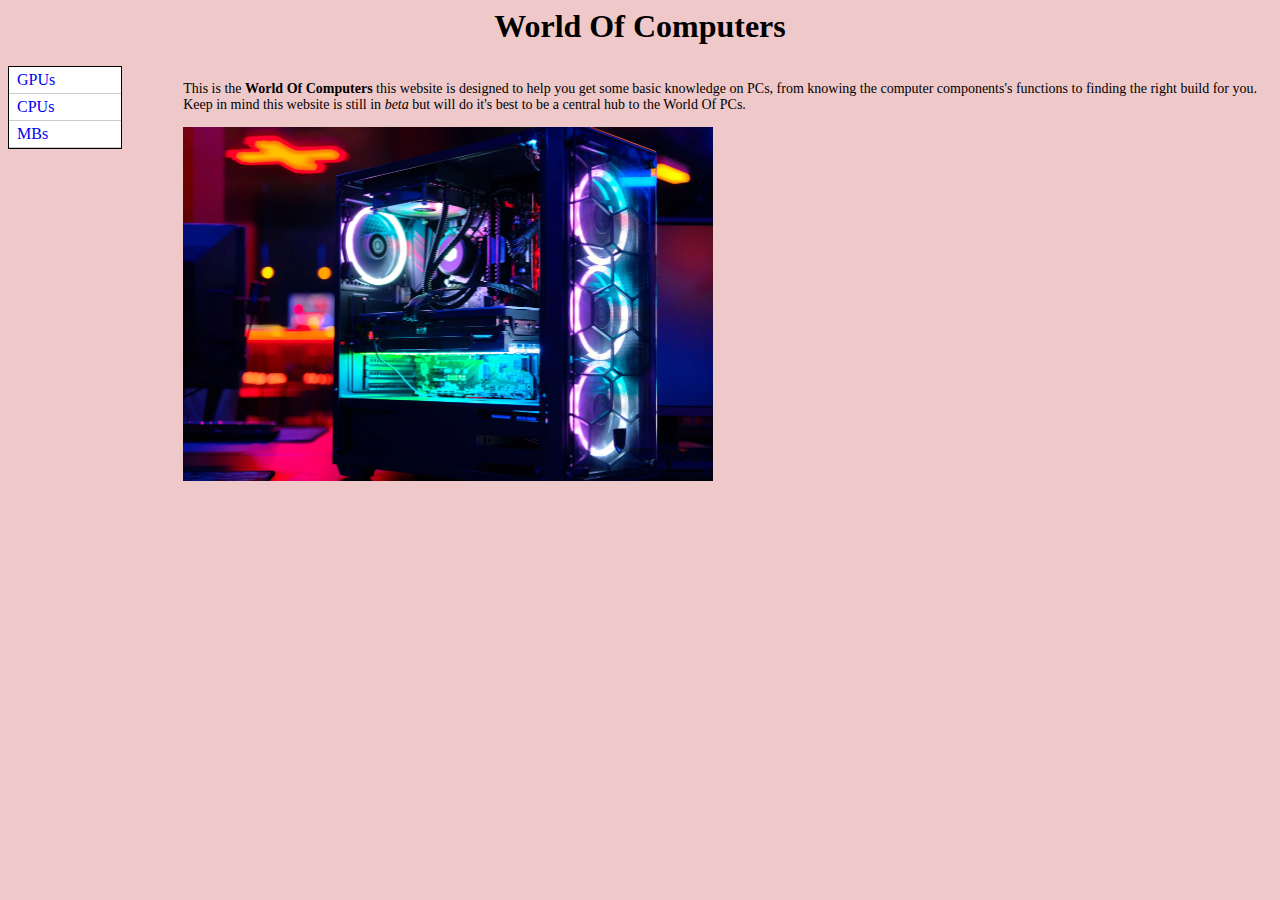
<file: index.html>
<html>
  <head>
    <link rel="stylesheet" href="style.css" type="text/css">
    <title>World Of Computers</title>
  </head>
  
<body>

 <h1>World Of Computers</h1>
   <nav>
     <div>
       <ul>
          <li><a href="https://benxvu.github.io/website/GPUs.html">GPUs</a></li>
          <li><a href="https://benxvu.github.io/website/CPUs.html">CPUs</a></li>
          <li><a href="https://benxvu.github.io/website/MBs.html">MBs</a></li>
       </ul>
    </div>
  </nav>
  
  <main>
    <p>
      This is the <b>World Of Computers</b> this website is designed to help you get some basic knowledge on PCs, from knowing the 
      computer components's functions to finding the right build for you. Keep in mind this website is still in <i>beta</i> but will do
      it's best to be a central hub to the World Of PCs.
    </p>
    <img src="pcbuilds.jpg" alt="image of aesthetic build" height=353.5; width=530.25;> 
  </a>
  </main>
  </body>
</html>
</file>
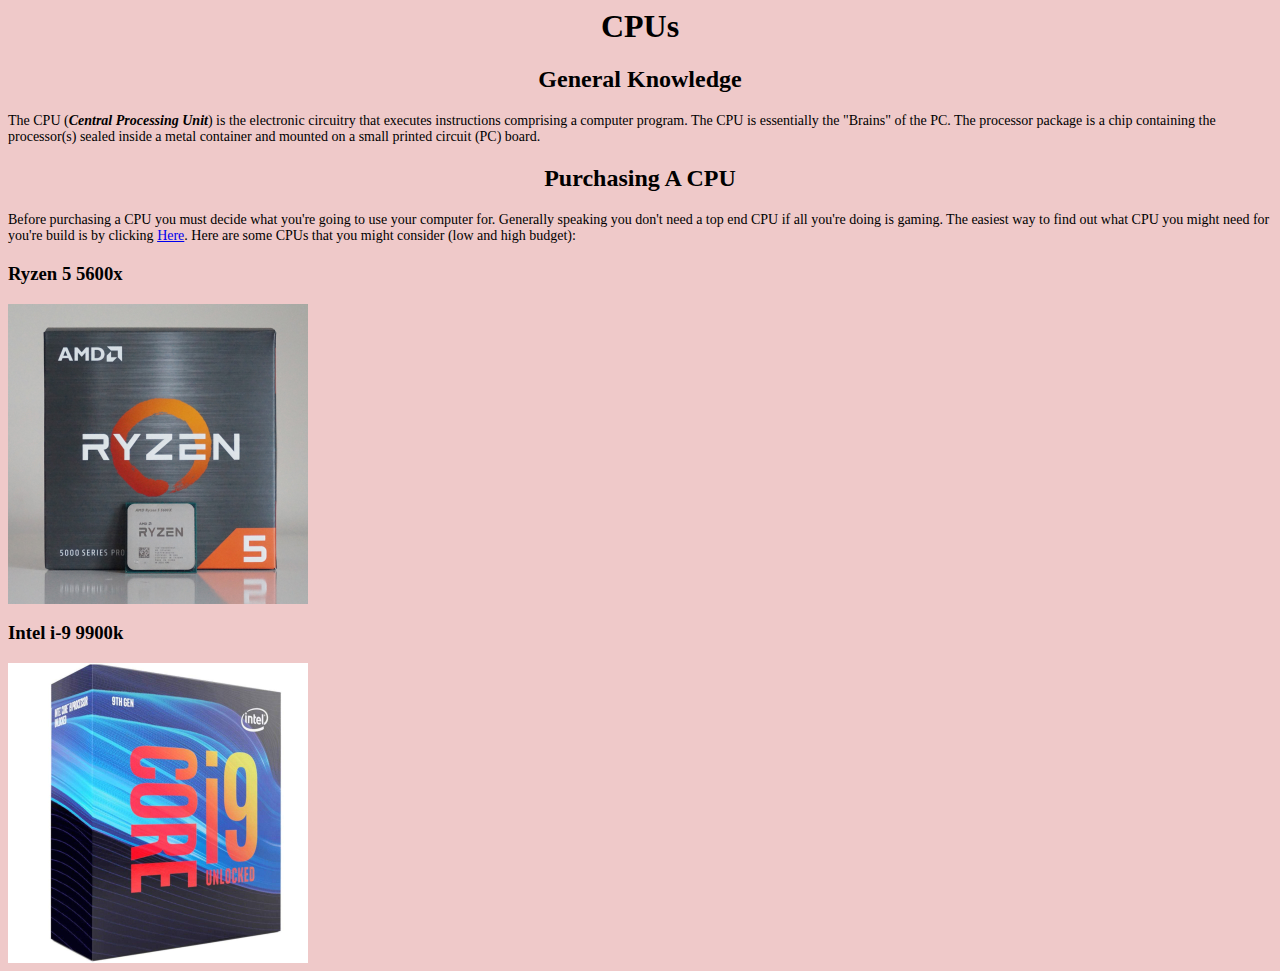
<file: CPUs.html>
<html>
  <head>
    <title>World Of Computers</title>
    <link rel="stylesheet" href="style.css" type="text/css">
  </head>
  
  <body>
    <h1>CPUs</h1>
    <h2><b>General Knowledge</b></h2>
    <p>
      The CPU (<b><i>Central Processing Unit</i></b>) is the electronic circuitry that executes instructions comprising a computer program.
      The CPU is essentially the "Brains" of the PC. The processor package is a chip containing the processor(s) sealed inside a 
      metal container and mounted on a small printed circuit (PC) board.
    
      <h2><b>Purchasing A CPU</b></h2>
      <p>
        Before purchasing a CPU you must decide what you're going to use your computer for. Generally speaking you don't need a top end
        CPU if all you're doing is gaming. The easiest way to find out what CPU you might need for you're build is by clicking 
        <a href="https://www.tomshardware.com/reviews/cpu-buying-guide,5643.html" alt="CPU What is right"> Here</a>.
        Here are some CPUs that you might consider (low and high budget):
        
    <h3>Ryzen 5 5600x</h3>
    <a href="https://www.amd.com/en/products/cpu/amd-ryzen-5-5600x" alt="ryzen website">
    <img src="ryzen5600x.jpg" alt="Ryzen 5 5600x" height="300" width="300">
    </a>
    
    <h3>Intel i-9 9900k</h3>
    <a href="https://www.amazon.com/Intel-i9-9900K-Desktop-Processor-Unlocked/dp/B005404P9I" alt="intel i-9 processor">
    <img src="intel.jpg" alt="i-9 processor height="300" width="300">
    </a>
  
  </body>
</html>
</file>
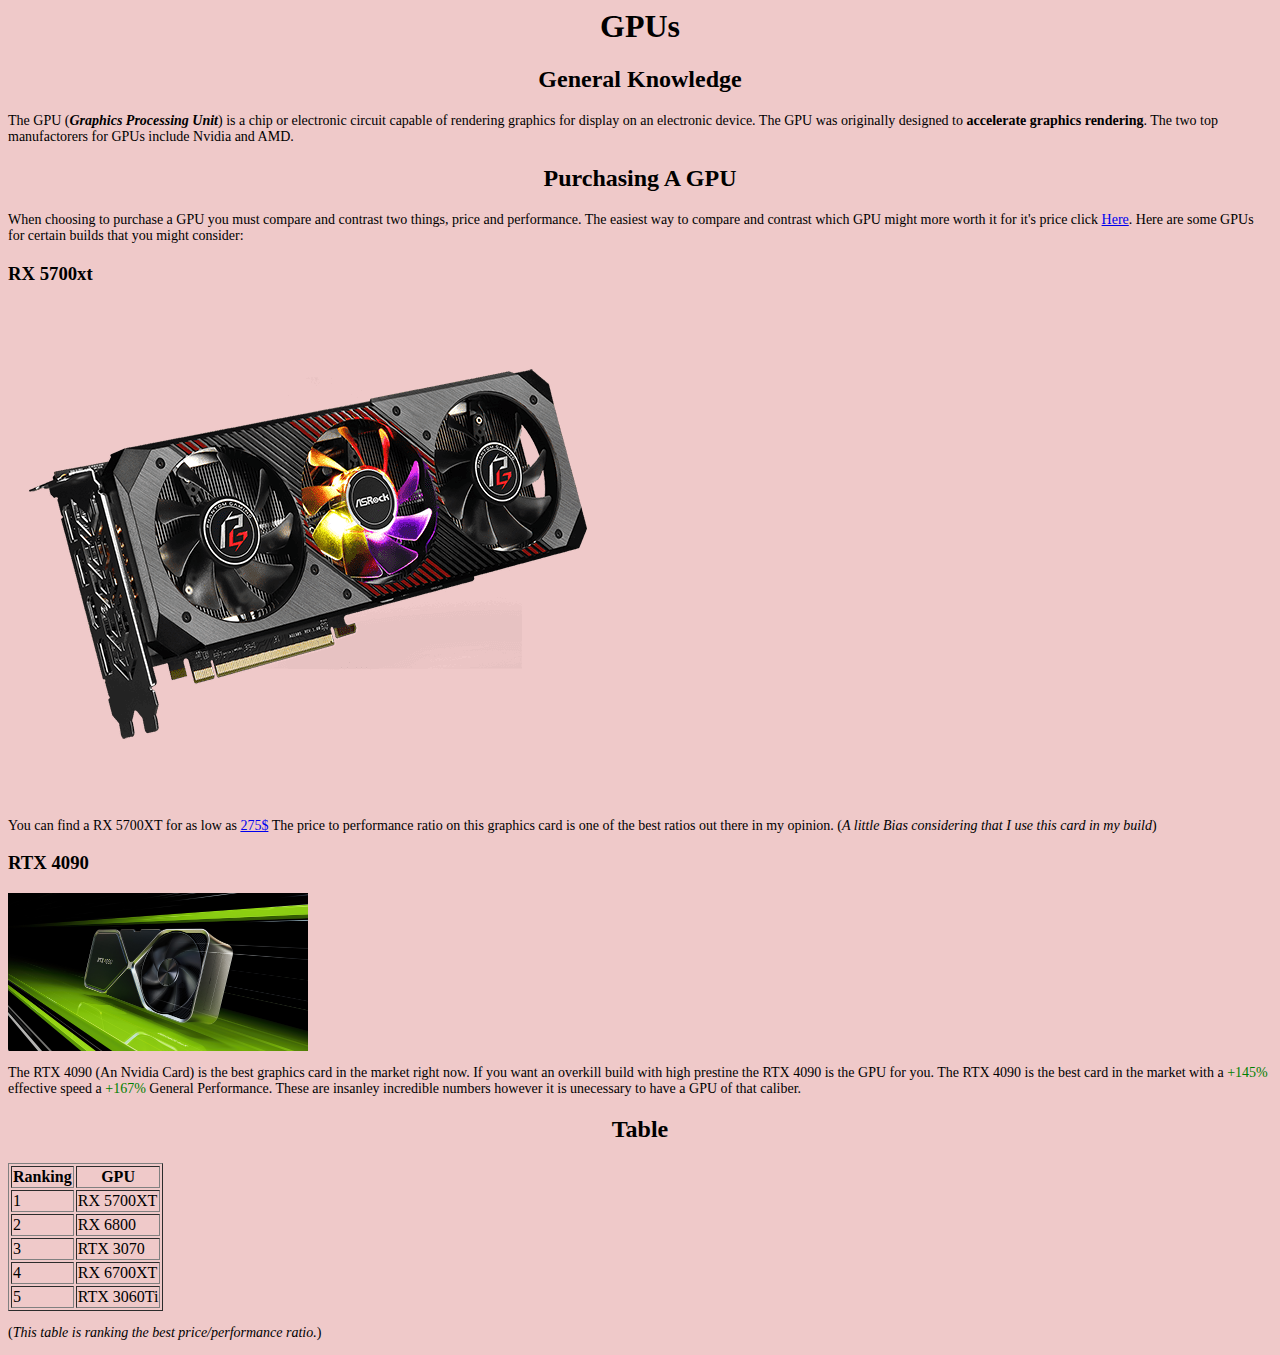
<file: GPUs.html>
<html>
<head>
  <title>World Of Computers</title>
  <link rel="stylesheet" href="style.css" type="text/css">
</head>
  
  <body>
    
    <section id="GPU General Knowledge" class="GPU">
    <h1>GPUs</h1>
    <h2><b>General Knowledge</b></h2>
    <p>
      The GPU (<b><i>Graphics Processing Unit</i></b>) is a chip or electronic circuit capable of rendering graphics for
      display on an electronic device. The GPU was originally designed to <b>accelerate graphics rendering</b>. The two top
      manufactorers for GPUs include Nvidia and AMD.
    </section>
    
    <section id="Purchasing A GPU" class="GPU2">
      <h2><b>Purchasing A GPU</b></h2>
      <p>
        When choosing to purchase a GPU you must compare and contrast two things, price and performance. The easiest way to compare
        and contrast which GPU might more worth it for it's price click <a href="https://gpu.userbenchmark.com/" alt="GPU Benchmark"> Here</a>.
        Here are some GPUs for certain builds that you might consider:
        
      <h3>RX 5700xt</h3>
      <a href="https://www.amd.com/en/products/graphics/amd-radeon-rx-5700-xt" alt="Link to 5700xt grpahics card">
      <img src="rx5700xt.jpg" alt="RX 5700XT">
      </a>
      <p>
        You can find a RX 5700XT for as low as <a href="https://www.ebay.com/itm/185679767100?chn=ps&mkevt=1&mkcid=28&srsltid=AeTuncpXgrtAiy-NMO0VrZtscquo8NkGdWRUGcyt9EAQaPeT3Rwd3Lmk5BQ">275$</a>
        The price to performance ratio on this graphics card is one of the best ratios out there in my opinion. 
        (<i>A little Bias considering that I use this card in my build</i>)
        
      <h3>RTX 4090</h3>
        <a href="https://store.nvidia.com/en-us/geforce/store/?page=1&limit=9&locale=en-us&gpu=RTX%204090&category=GPU,DESKTOP" alt="link to nvidia 4090">
    <img src="4090.jpg" alt="image of 4090" height="157.5" width="300">
      </a>
      <p>
        The RTX 4090 (An Nvidia Card) is the best graphics card in the market right now. If you want an overkill build with high prestine
        the RTX 4090 is the GPU for you. The RTX 4090 is the best card in the market with a <Font Color= Green>+145%</Font> effective speed
        a <Font Color= Green>+167%</Font> General Performance. These are insanley incredible numbers however it is unecessary to have a GPU
        of that caliber.
    </section>
    
    <h2>Table</h2>
    <table border=1px>
      <tr> <!-- row 1 -->
        <th>Ranking</th>
        <th>GPU</th>
      </tr>
      <tr> <!-- row 2 -->
        <td>1</td>
        <td>RX 5700XT</td>
      </tr>
      <tr> <!-- row 3 -->
        <td>2</td>
        <td>RX 6800</td>
      </tr>
       <tr> <!-- row 4 -->
        <td>3</td>
        <td>RTX 3070</td>
      </tr>
      <tr> <!-- row 5 -->
        <td>4</td>
        <td>RX 6700XT</td>
      </tr>
      <tr>  <!-- row 6 -->
        <td>5</td>
        <td>RTX 3060Ti</td>
      </tr>
    </table>
    <p>
      (<i>This table is ranking the best price/performance ratio.</i>)
    </p>
  </body>
</html>
</file>
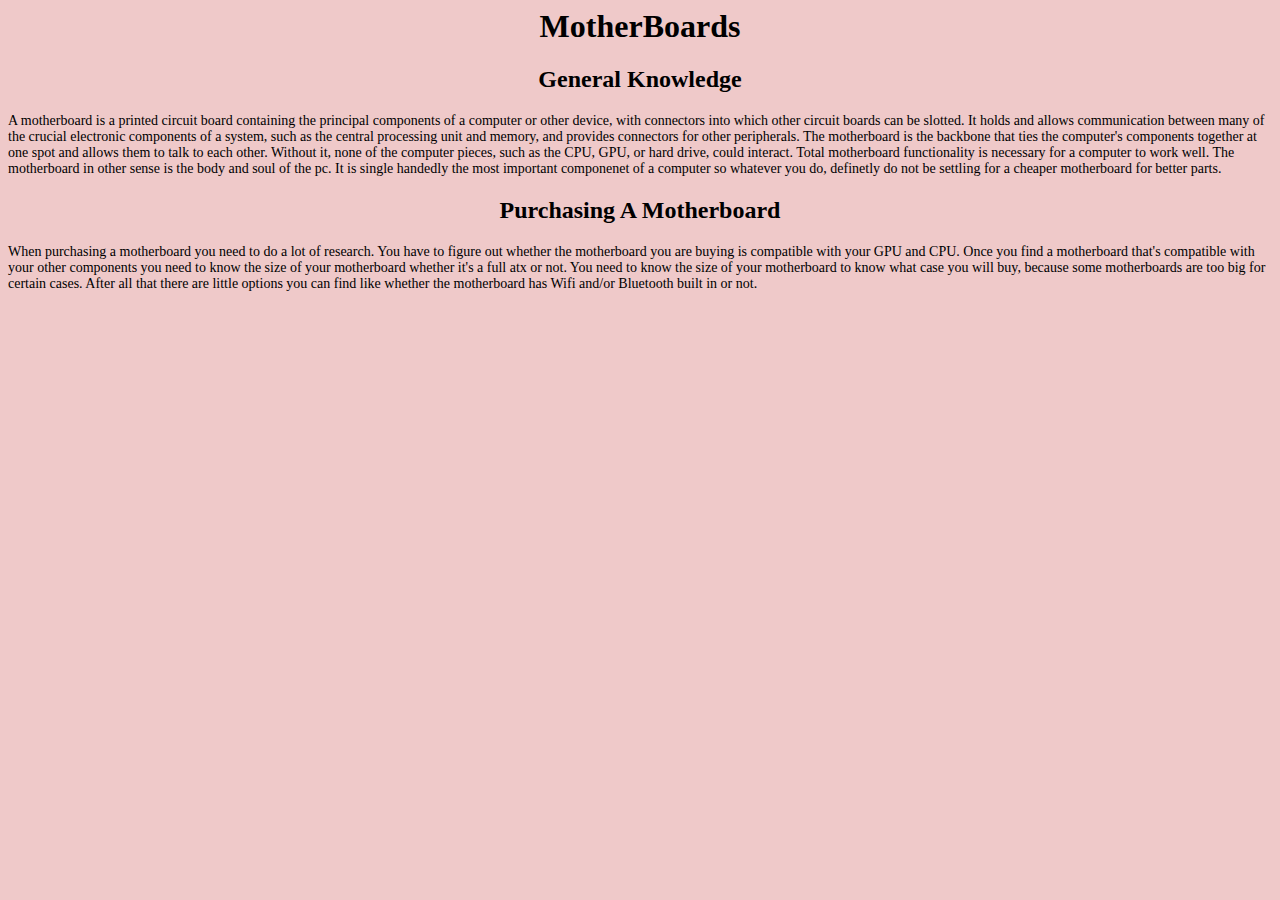
<file: MBs.html>
<html>
  <head>
    <title>World Of Computers</title>
    <link rel="stylesheet" href="style.css" type="text/css">
  </head>
  
  <body>
    <h1>MotherBoards</h1>
    <h2><b>General Knowledge</b></h2>
   
    <p>
      A motherboard is a printed circuit board containing the principal components of a computer or other device, with connectors into 
      which other circuit boards can be slotted. It holds and allows communication between many of the crucial electronic components 
      of a system, such as the central processing unit and memory, and provides connectors for other peripherals. The motherboard is 
      the backbone that ties the computer's components together at one spot and allows them to talk to each other. Without it, none of 
      the computer pieces, such as the CPU, GPU, or hard drive, could interact. Total motherboard functionality is necessary for a 
      computer to work well. The motherboard in other sense is the body and soul of the pc. It is single handedly the most important 
      componenet of a computer so whatever you do, definetly do not be settling for a cheaper motherboard for better parts.
    
    <H2><b>Purchasing A Motherboard</b></h2>
      
      <p>
        When purchasing a motherboard you need to do a lot of research. You have to figure out whether the motherboard you are buying is
        compatible with your GPU and CPU. Once you find a motherboard that's compatible with your other components you need to know the
        size of your motherboard whether it's a full atx or not. You need to know the size of your motherboard to know what case you
        will buy, because some motherboards are too big for certain cases. After all that there are little options you can find like whether
        the motherboard has Wifi and/or Bluetooth built in or not. 
    
  </body>
</html>
</file>
<file: style.css>
main {
  color: #CCC;
  margin-left: 7em;
  padding: 1px 0 1px 5%;
  boarder-left: 1px solid;
}

nav {
  float: left;
  width: 7em;
  background: #FDD;
}

nav ul {
  margin: 0;
  padding: 0;
  width: 7em;
  background: white;
  border: 1px solid;
}

nav li {
  position: relative;
  list-style: none;
  margin: 0;
  border-bottom: 1px solid #CCC;
}

nav ul ul {
  position: absolute;
  top: 0;
  left: 7em;
  display: block;
}

nav li a {
  display: block;
  padding: 0.25em 0 0.25em 0.5em;
  text-decoration: none;
}

h1, h2 {
  text-align: center;
  font-family: "Times New Roman", Times, serif;
}

p {
  color: black;
  font-family: "Times New Roman", Times, serif;
  font-size: 14px;
}

.GPU h1 {
  text-align: center;
  text-family: "Times New Roman", Times, serif;
}

body {
  background-color: rgba(201, 76, 76, 0.3);
}
</file>
